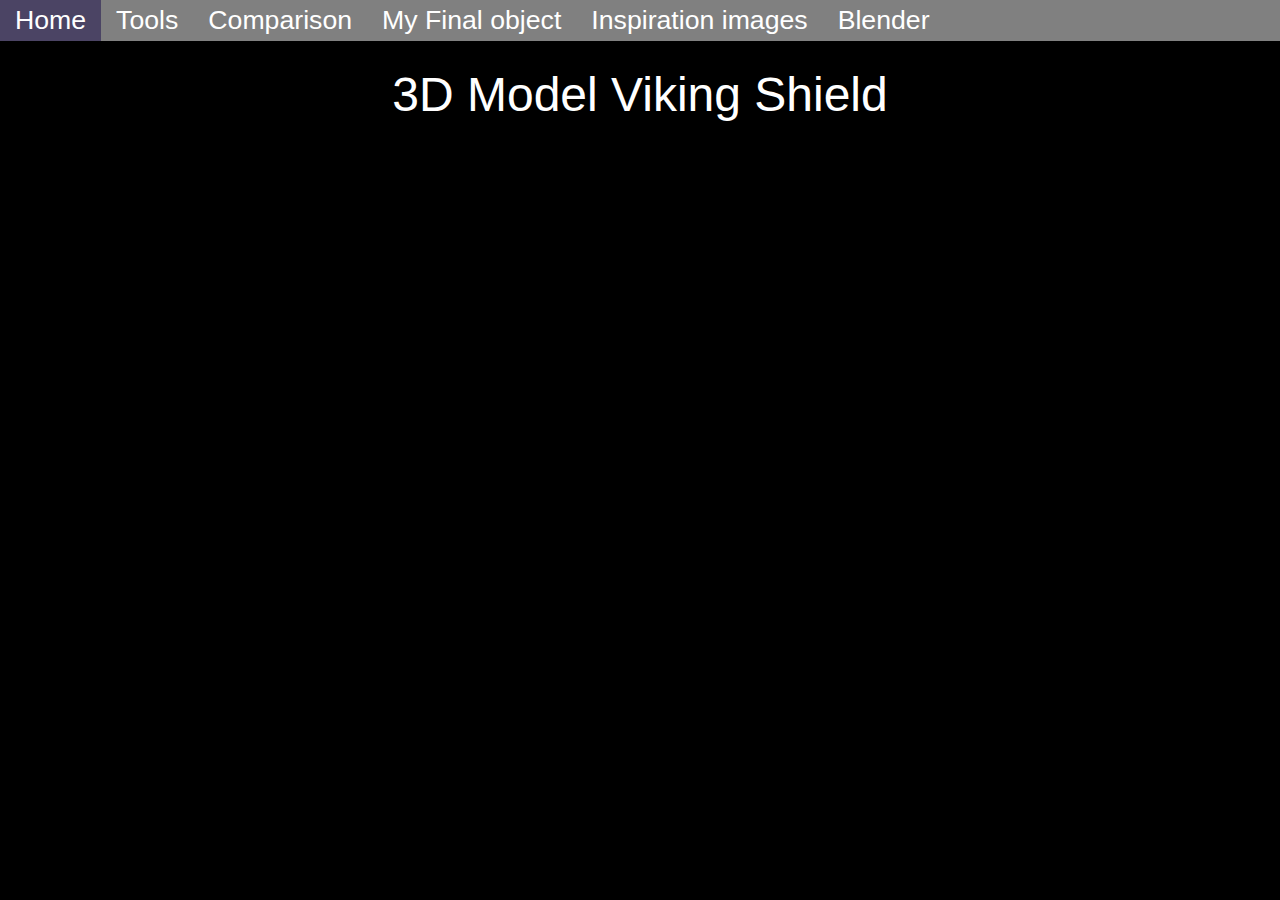
<file: index.html>
<!DOCTYPE html>
<html lang="">

<head>
    <meta charset="utf-8">
    <meta name="viewport" content="width=device-width, initial-scale=1.0">
    <link rel=stylesheet href="style.css">
    <title> Home </title>
</head>



<body>


    <!-- This is the code for the navigation bar -->
    <div class="topnav">
        <a class="active" href="index.html">Home</a>
        <a href="tools.html">Tools</a>
        <a href="Comparison.html">Comparison</a>
        <a href="My%20final%20object.html">My Final object</a>
        <a href="Inspiration%20images.html">Inspiration images</a>
        <a href="https://www.blender.org/">Blender</a>
    </div>

    <!-- This is the title -->
    <div class="title">
        3D Model Viking Shield
    </div>
    <!-- This is my embeded object -->
    <div class="sketchfab-embed-wrapper"><iframe width="800" height="500" src="https://sketchfab.com/models/bb44ae081c734ae7904b0da5594a511c/embed?autospin=0.2&amp;autostart=1" frameborder="0" allow="autoplay; fullscreen; vr" mozallowfullscreen="true" webkitallowfullscreen="true"></iframe>


    </div>



</body>

</html>
</file>
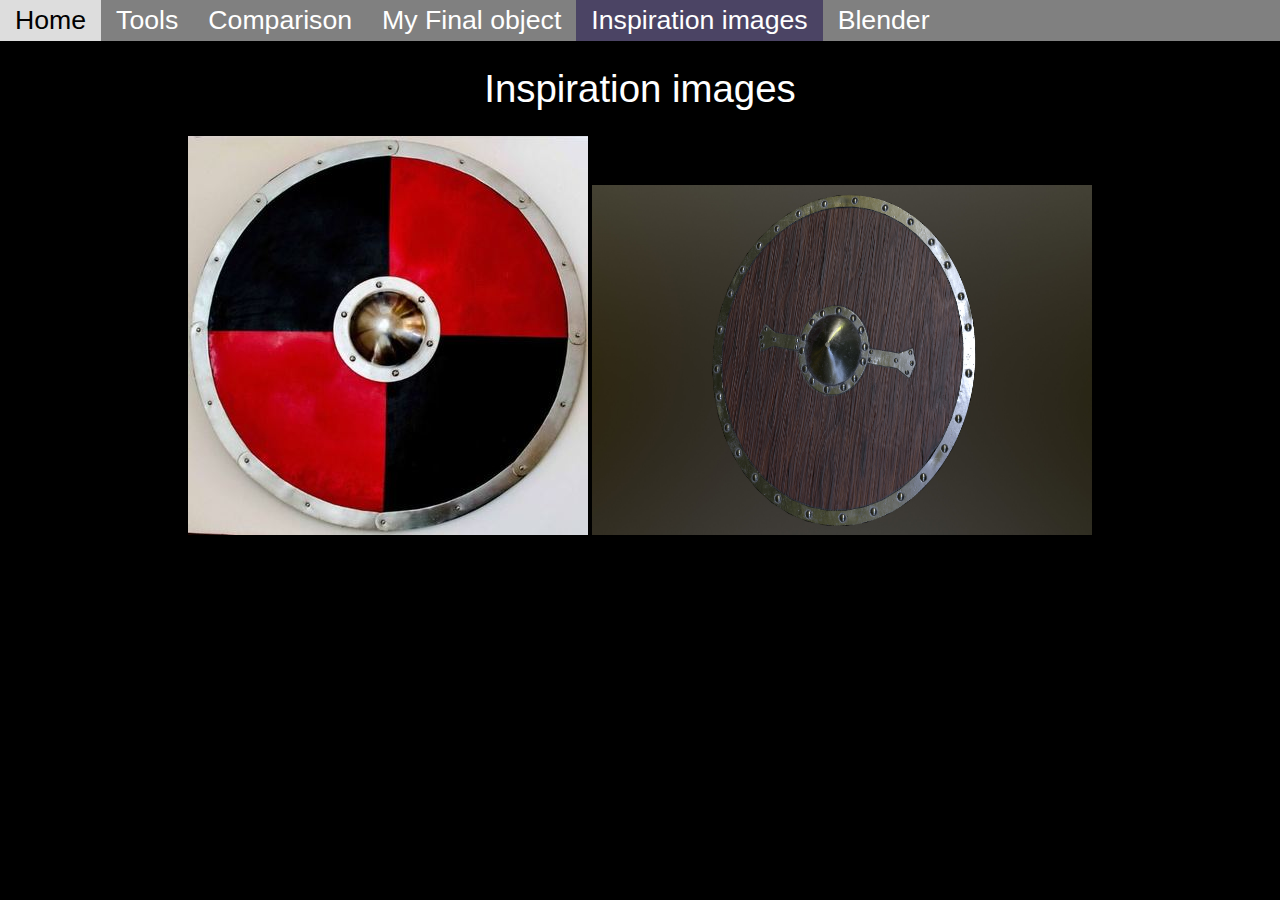
<file: Inspiration images.html>
<!DOCTYPE html>
<html lang="">

<head>
    <meta charset="utf-8">
    <meta name="viewport" content="width=device-width, initial-scale=1.0">
    <link rel=stylesheet href="style.css">
    <title>Inspiration Images</title>
</head>

<body>
    <!-- This is the code for the navigation bar -->
    <div class="topnav">
        <a href="index.html">Home</a>
        <a href="tools.html">Tools</a>
        <a href="Comparison.html">Comparison</a>
        <a href="My%20final%20object.html">My Final object</a>
        <a class="active" href="Inspiration%20images.html">Inspiration images</a>
        <a href="https://www.blender.org/">Blender</a>
    </div>

    <div class="title2"> Inspiration images
    </div>
    <!-- This is the two inspiration images -->
    <img src="shield1.jpg" alt="shield1">
    <img src="shield2.jpg" alt="shield2" height="350" width="500">
</file>
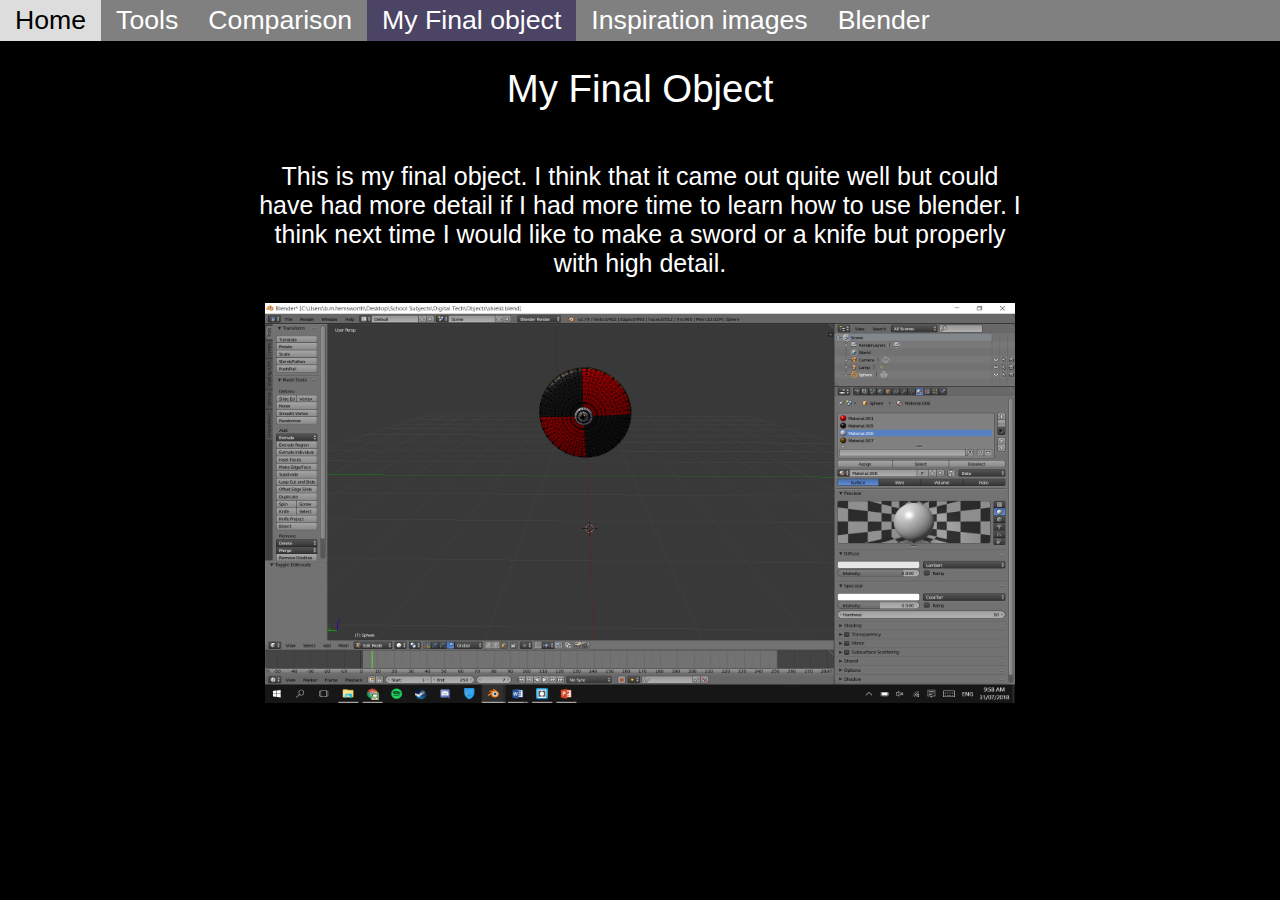
<file: My final object.html>
<!DOCTYPE html>
<html lang="">

<head>
    <meta charset="utf-8">
    <meta name="viewport" content="width=device-width, initial-scale=1.0">
    <link rel=stylesheet href="style.css">
    <title>My Final Object</title>
</head>

<body>
    <!-- This is the code for the navigation bar -->
    <div class="topnav">
        <a href="index.html">Home</a>
        <a href="tools.html">Tools</a>
        <a href="Comparison.html">Comparison</a>
        <a class="active" href="My%20final%20object.html">My Final object</a>
        <a href="Inspiration%20images.html">Inspiration images</a>
        <a href="https://www.blender.org/">Blender</a>
    </div>

    <div class="title2"> My Final Object
    </div>

    <div class="MyFinalObjectText">
        This is my final object. I think that it came out quite well but could have had more detail if I had more time to learn how to use blender. I think next time I would like to make a sword or a knife but properly with high detail.
    </div>
    <img src="photo7.png" alt="final object" height="400" width="750">
</body>
</file>
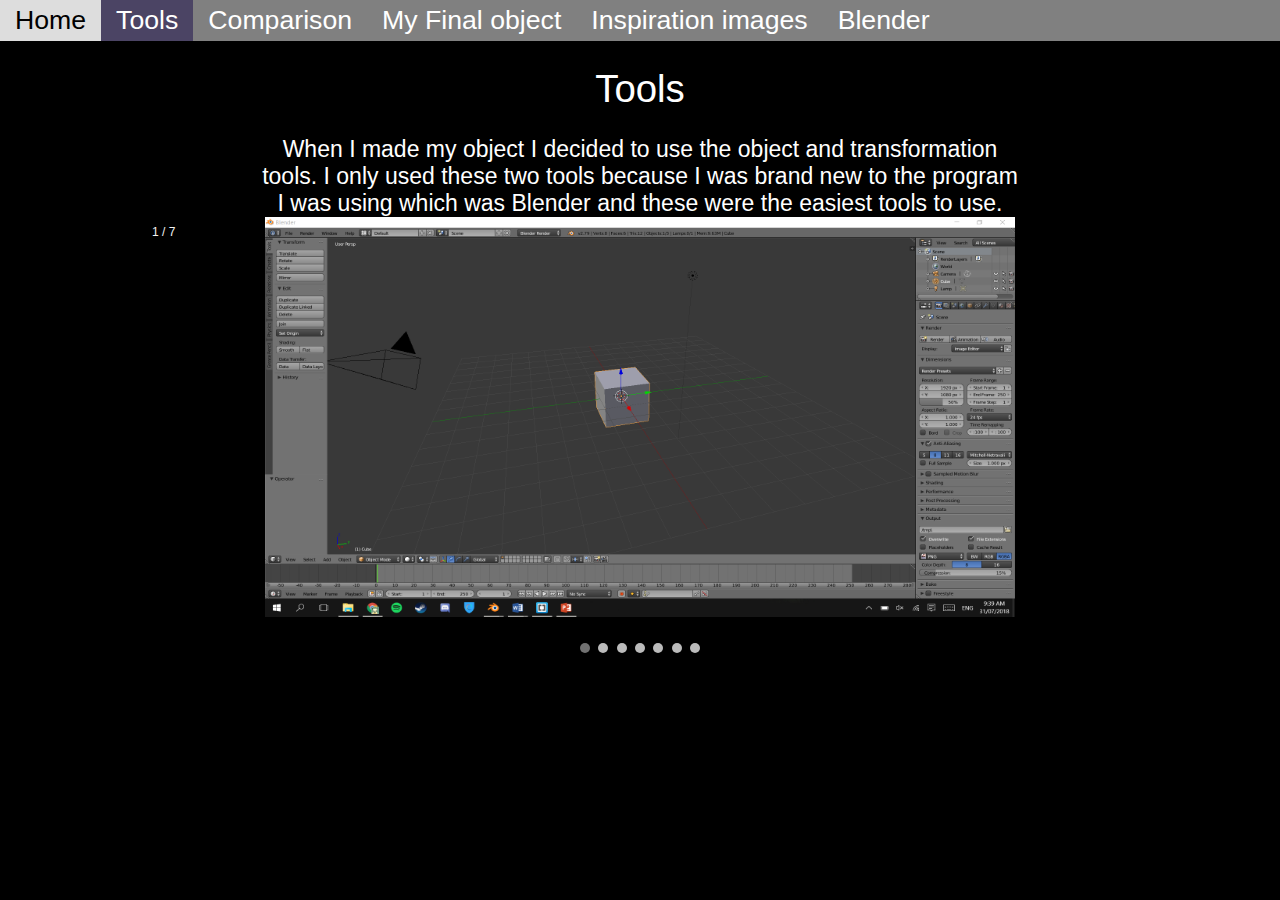
<file: Tools.html>
<!DOCTYPE html>
<html lang="">

<head>
    <meta charset="utf-8">
    <meta name="viewport" content="width=device-width, initial-scale=1.0">
    <link rel=stylesheet href="style.css">
    <title>Tools</title>
</head>

<body>
    <div class="topnav">
        <a href="index.html">Home</a>
        <a class="active" href="tools.html">Tools</a>
        <a href="Comparison.html">Comparison</a>
        <a href="My%20final%20object.html">My Final object</a>
        <a href="Inspiration%20images.html">Inspiration images</a>
        <a href="https://www.blender.org/">Blender</a>
    </div>


    <div class="title2"> Tools
    </div>

    <div class="tools1">
        When I made my object I decided to use the object and transformation tools. I only used these two tools because I was brand new to the program I was using which was Blender and these were the easiest tools to use.
    </div>

    <!-- Slideshow container -->
    <div class="slideshow-container">

        <!-- Full-width images with number and caption text -->
        <div class="mySlides fade">
            <div class="numbertext">1 / 7</div>
            <img src="photo1.png" alt="Photo1" width="750" height="400">
            <div class="text"></div>
        </div>

        <div class="mySlides fade">
            <div class="numbertext">2 / 7</div>
            <img src="photo2.png" alt="Photo2" width="750" height="400">
            <div class="text">I started by deleting the cube and creating a UV Sphere</div>
        </div>

        <div class="mySlides fade">
            <div class="numbertext">3 / 7</div>
            <img src="photo3.png" alt="Photo3" width="750" height="400">
            <div class="text">I then used object mode to change the width of the sphere to make it into the shape of a shield</div>
        </div>
        <div class="mySlides fade">
            <div class="numbertext">4 / 7</div>
            <img src="photo4.png" alt="Photo4" width="750" height="400">
            <div class="text">I then rotated the object with object mode, so it is facing forward </div>
        </div>

        <div class="mySlides fade">
            <div class="numbertext">5 / 7</div>
            <img src="photo1.2.png" alt="Photo5" width="750" height="400">
            <div class="text">I then added a spike to the middle of the shield by transforming it in edit mode</div>
        </div>

        <div class="mySlides fade">
            <div class="numbertext">6 / 7</div>
            <img src="photo6.png" alt="Photo6" width="750" height="400">
            <div class="text">I also made the back of the shield brown to look wooden for added effected</div>
        </div>

        <div class="mySlides fade">
            <div class="numbertext">7 / 7</div>
            <img src="photo5.png" alt="Photo7" width="750" height="400">
            <div class="text">I researched what some common shields looked like and decided to add red and black to the front of the shield, it was quite difficult to keep the spike silver while making the face black and red.</div>
        </div>
    </div>


    <br>

    <!-- The dots/circles -->
    <div style="text-align:center">
        <span class="dot" onclick="currentSlide(1)"></span>
        <span class="dot" onclick="currentSlide(2)"></span>
        <span class="dot" onclick="currentSlide(3)"></span>
        <span class="dot" onclick="currentSlide(4)"></span>
        <span class="dot" onclick="currentSlide(5)"></span>
        <span class="dot" onclick="currentSlide(6)"></span>
        <span class="dot" onclick="currentSlide(7)"></span>
    </div>

    <script>
        var slideIndex = 1;
        showSlides(slideIndex);

        // Next/previous controls
        function plusSlides(n) {
            showSlides(slideIndex += n);
        }

        // Thumbnail image controls
        function currentSlide(n) {
            showSlides(slideIndex = n);
        }

        function showSlides(n) {
            var i;
            var slides = document.getElementsByClassName("mySlides");
            var dots = document.getElementsByClassName("dot");
            if (n > slides.length) {
                slideIndex = 1
            }
            if (n < 1) {
                slideIndex = slides.length
            }
            for (i = 0; i < slides.length; i++) {
                slides[i].style.display = "none";
            }
            for (i = 0; i < dots.length; i++) {
                dots[i].className = dots[i].className.replace(" active", "");
            }
            slides[slideIndex - 1].style.display = "block";
            dots[slideIndex - 1].className += " active";
        }
    </script>
</body>
</html>
</file>
<file: style.css>
* {

    text-align: center;
    margin: 0 auto;
    font-family: 'Ubuntu', sans-serif;
}

/* Add a black background color to the top navigation */

.topnav {
    background-color: grey;
    overflow: hidden;
}

/* Style the links inside the navigation bar */

.topnav a {
    float: left;
    color: white;
    padding: 5px 15px;
    text-decoration: none;
    font-size: 20pt;
}

/* Change the color of links on hover */

.topnav a:hover {
    background-color: #ddd;
    color: black;
}

/* Add a color to the active/current link */

.topnav a.active {
    background-color: #4b4464;
    color: white;
}


.information {
    font-size: 40px;
    border-style: solid;
    padding: 30px;

}

body {
    overflow: hidden;
}


.title {
    font-size: 300%;
    padding: 2%;
    font-family: 'Fira Sans', sans-serif;
}

body {
    background-color: black;
    color: white;
}

.title2 {
    font-size: 3vw;
    padding: 2%;
}

.tools1 {
    text-align: center;
    font-size: 23px;
    padding-right: 20%;
    padding-left: 20%
}


/* Slideshow container */
.slideshow-container {
    max-width: 1000px;
    position: relative;
    margin: auto;
}

/* Hide the images by default */

.mySlides {
    display: none;
}


/* On hover, add a black background color with a little bit see-through */

.prev:hover,
.next:hover {
    background-color: rgba(0, 0, 0, 0.8);
}

/* Caption text */

.text {
    color: white;
    font-size: 15px;
    padding: 10px 14px;
    padding-bottom: 100px;
    position: absolute;
    bottom: 8px;
    width: 100%;
    text-align: center;
}

/* Number text (1/3 etc) */

.numbertext {
    color: #f2f2f2;
    font-size: 12px;
    padding: 8px 12px;
    position: absolute;
    top: 0;
}

/* The dots/bullets/indicators */

.dot {
    cursor: pointer;
    height: 10px;
    width: 10px;
    margin: 0 2px;
    background-color: #bbb;
    border-radius: 50%;
    display: inline-block;
    transition: background-color 0.6s ease;
}

.active,
.dot:hover {
    background-color: #717171;
}

/* Fading animation */

.fade {
    -webkit-animation-name: fade;
    -webkit-animation-duration: 1.5s;
    animation-name: fade;
    animation-duration: 1.5s;
}

@-webkit-keyframes fade {
    from {
        opacity: .4
    }
    to {
        opacity: 1
    }
}

@keyframes fade {
    from {
        opacity: .4
    }
    to {
        opacity: 1
    }
}

.comparison1 {
    text-align: center;
    font-size: 20px;
    padding-right: 20%;

    padding-left: 20%;
}

.MyFinalObjectText {
    font-size: 25px;
    padding: 2vw;
    padding-left: 20vw;
    padding-right: 20vw;
}

.Aidan{
    padding: 5px;
    margin-left: 20%;
    border: 1px;
    height: 100px;
    width: 450px;
    float: left;
}

.Ben{
    padding: 5px;
    margin-right: 20%;
    border: 1px;
    height: 100px;
    width: 450px;
    float: right;
}
</file>
